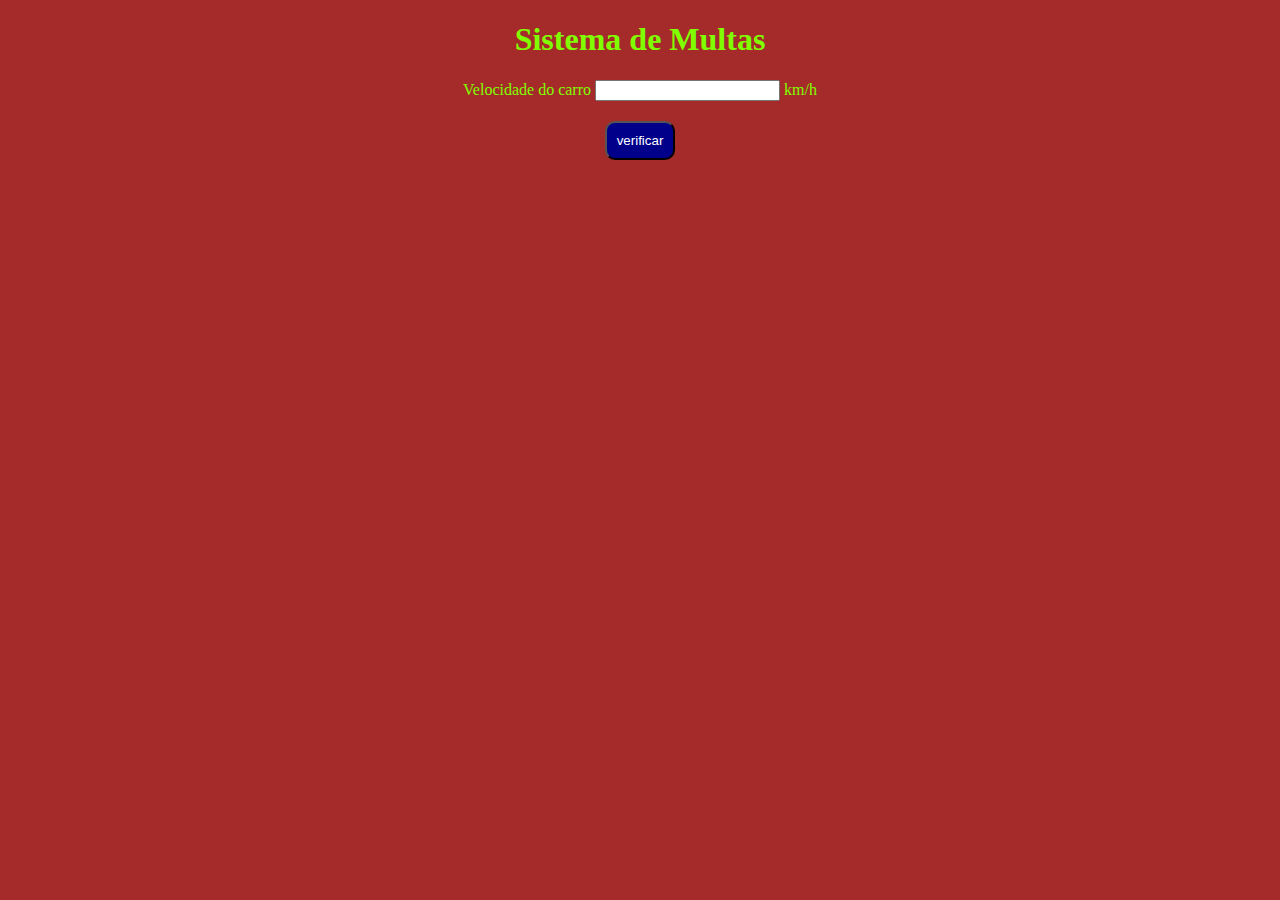
<file: aula11/index.html>
<!DOCTYPE html>
<html lang="pt-BR">
<head>
    <meta charset="UTF-8">
    <meta http-equiv="X-UA-Compatible" content="IE=edge">
    <meta name="viewport" content="width=device-width, initial-scale=1.0">
    <link rel="stylesheet" href="style.css">
    <title>DETRAN</title>
</head>
<body>
    <h1>Sistema de Multas</h1>
    <div id="digitacao">
        <label for="txtvel">Velocidade do carro</label>
        <input type="number" name="txtvel" id="txtvel"> km/h <br>
        <input type="button" value="verificar" id="btn">
    </div>
    <div id="resultado"></div>
    

    <script type="text/javascript" src="main.js"></script>
</body>
</html>
</file>
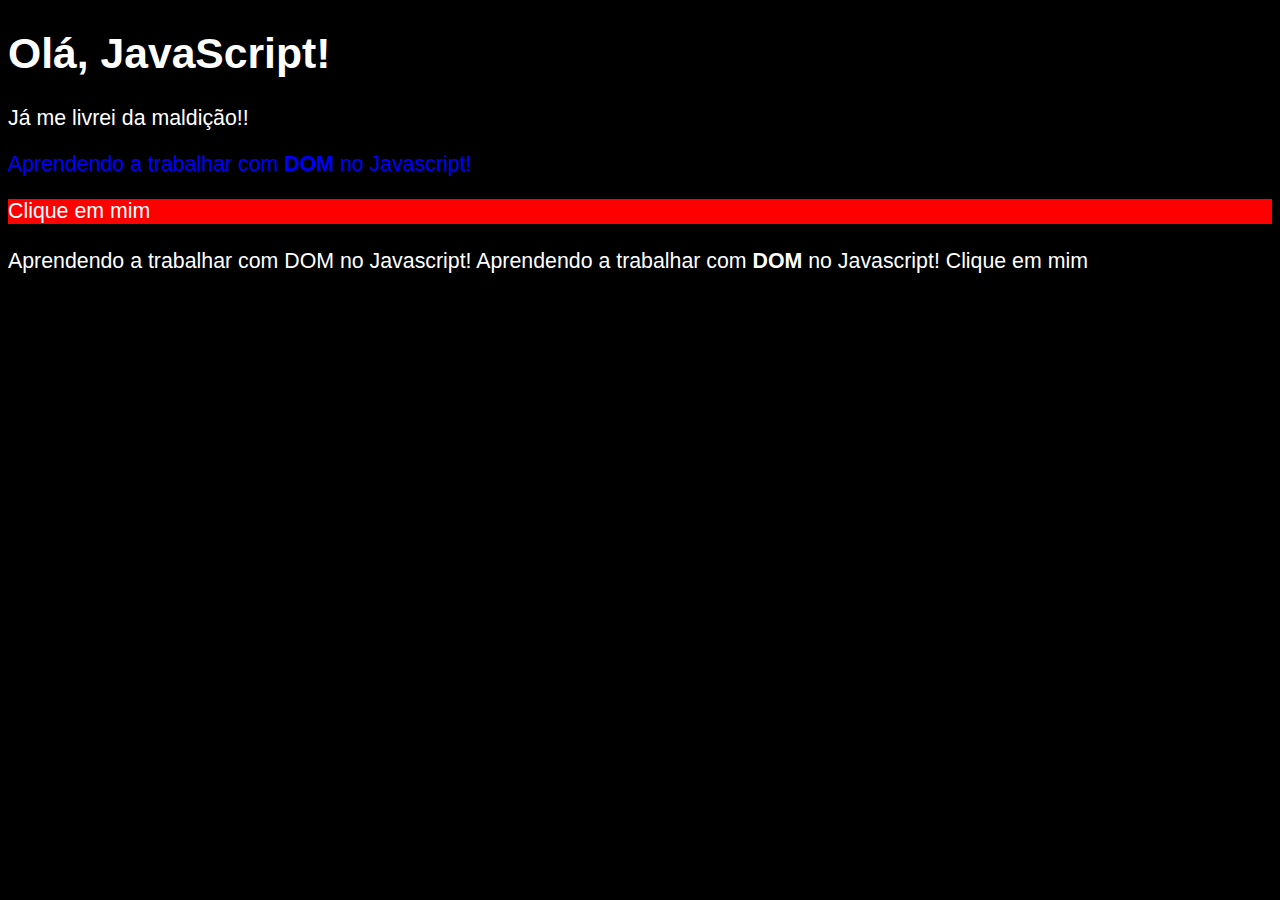
<file: comandos.html>
<!DOCTYPE html>
<html lang="pt-br">
<head>
    <meta charset="UTF-8">
    <meta http-equiv="X-UA-Compatible" content="IE=edge">
    <meta name="viewport" content="width=device-width, initial-scale=1.0">
    <title>Curso JavaScript</title>
    <style>
        body{
            background-color: rgb(93, 93, 202);
            color: white;
            font: normal 16pt Arial;
        }
    </style>
</head>
<body>
    <h1>Olá, JavaScript!</h1>
    <p>Já me livrei da maldição!!</p>
    <p>Aprendendo a trabalhar com <strong>DOM</strong> no Javascript!</p>
    <div id="msg">Clique em mim</div><br>
    <script>
        var corpo = window.document.body;
        var p1 = window.document.getElementsByTagName('p')[1];
        window.document.writeln(p1.innerText);
        p1.style.color = 'blue';
        corpo.style.background = 'black';
        window.document.writeln(p1.innerHTML);

        var d = document.getElementById('msg');
        //d.innerText = 'Não vou clicar';
        window.document.writeln(d.innerHTML);

        var d2 = window.document.querySelector('div#msg');
        d2.style.background = 'red';
        alert('Minha primeira mensagem!');
        let status = confirm('Está gostando de JS?');
        if (status){
            var nome = prompt('Qual é seu nome?');
            if(nome !== null){
                alert('Olá, '+ nome + '!');
            }
        }else{
            alert("Seja Bem vindo!");
        }

        var n1 = Number.parseInt(prompt('Digite um número:'));
        var n2 = Number.parseFloat(prompt('Digite outro número:'));
        var soma = n1 + n2;
        alert(`A soma dos valores ${n1} e ${n2} é igual a ${soma}`);
        //string(n)
        //n.toString()
        //n.lenght
        //document.write
        //n.toFixed(2).replace('.','.')
        //n.toLocaleString('pt-BR', {style: 'currency', currency: 'BRL'})
    </script>
</body>
</html>
</file>
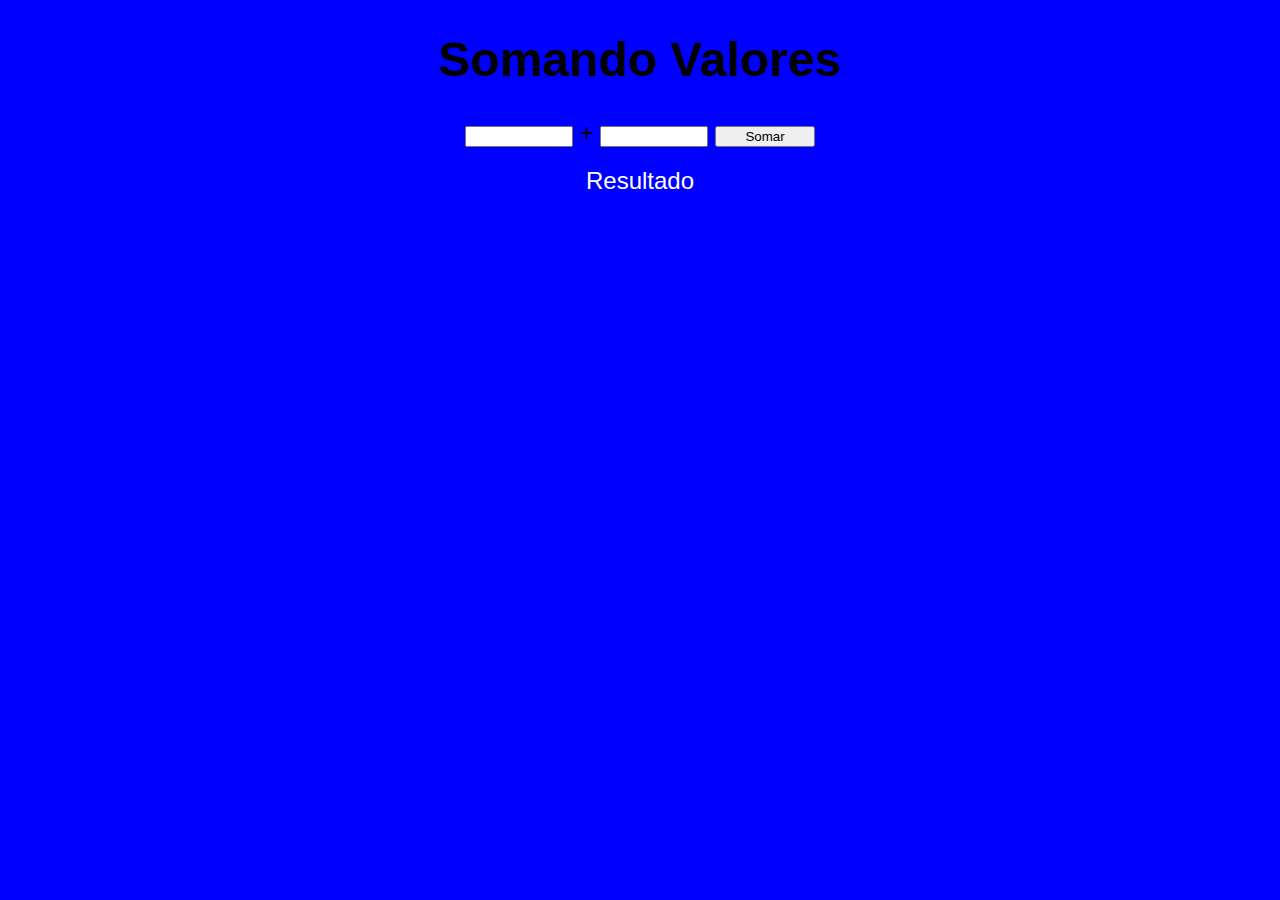
<file: interacaoDOM.html>
<!DOCTYPE html>
<html lang="pt-BR">
<head>
    <meta charset="UTF-8">
    <meta http-equiv="X-UA-Compatible" content="IE=edge">
    <meta name="viewport" content="width=device-width, initial-scale=1.0">
    <title>Somando Valores</title>
    <style>
        body {
            text-align: center;
            font: normal 18pt Arial;
            background-color: blue;
        }
        input {
            width: 100px;
        }
        #res{
            margin-top: 20px;
            color: white;
        }
    </style>
</head>
<body>
    <h1>Somando Valores</h1>
    <input type="number" name="txtn1" id="txtn1"> +
    <input type="number" name="txtn2" id="txtn2">
    <input type="button" value="Somar" onclick="somar()"><br>
    <div id="res">Resultado</div>

    <script>
        function somar(){
            var tn1 = window.document.getElementById('txtn1')
            var tn2 = window.document.querySelector('input#txtn2')
            var n1 = Number(tn1.value)
            var n2 = Number(tn2.value)
            var s = n1 + n2
            res.innerHTML = `A soma entre ${n1} e ${n2} é igual a <strong>${s}</strong>`
        }
    </script>
</body>
</html>
</file>
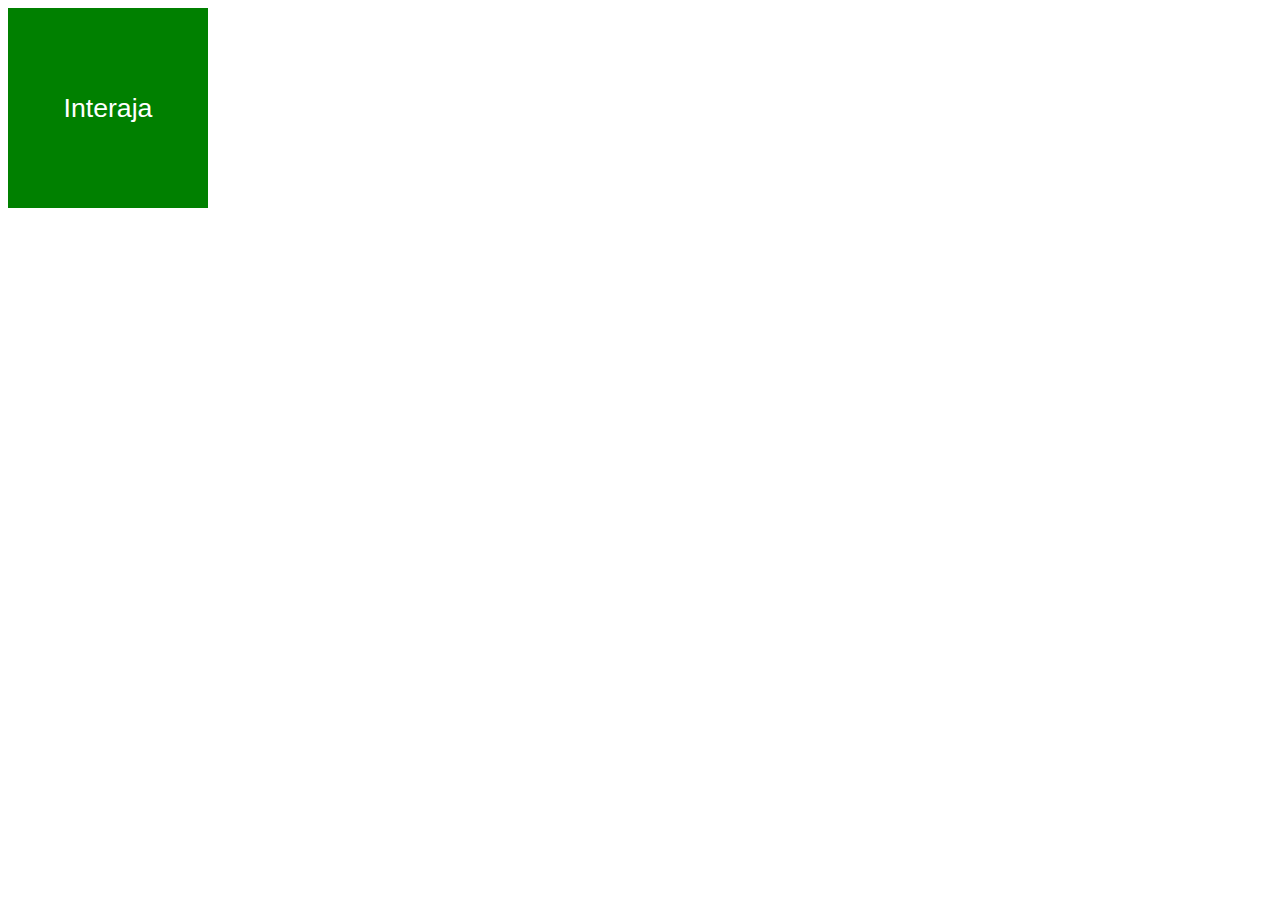
<file: interecoes.html>
<!DOCTYPE html>
<html lang="pt-BR">
<head>
    <meta charset="UTF-8">
    <meta http-equiv="X-UA-Compatible" content="IE=edge">
    <meta name="viewport" content="width=device-width, initial-scale=1.0">
    <title>DOM</title>
    <style>
        div#area{
            font: normal 20pt Arial;
            background-color: green;
            color: white;
            width: 200px;
            height: 200px;
            line-height: 200px;
            text-align: center;
        }
    </style>
</head>
<body>
    <div id="area">
        Interaja
    </div>

    <script>
        var area = document.getElementById('area')
        area.addEventListener('click', clicar)
        area.addEventListener('mouseenter', entrar)
        area.addEventListener('mouseout', sair)

        function clicar(){
            area.innerText = "Clicar"
            area.style.color = "white"
            area.style.background = 'red'
        }

        function entrar(){
            area.innerText = "Entrou"
            area.style.background = 'black'
            area.style.color = 'blue'
        }
        function sair(){
            area.innerText = "Saiu"
            area.style.background = 'orange'
            area.style.color =  'red'
        }

    </script>
</body>
</html>
</file>
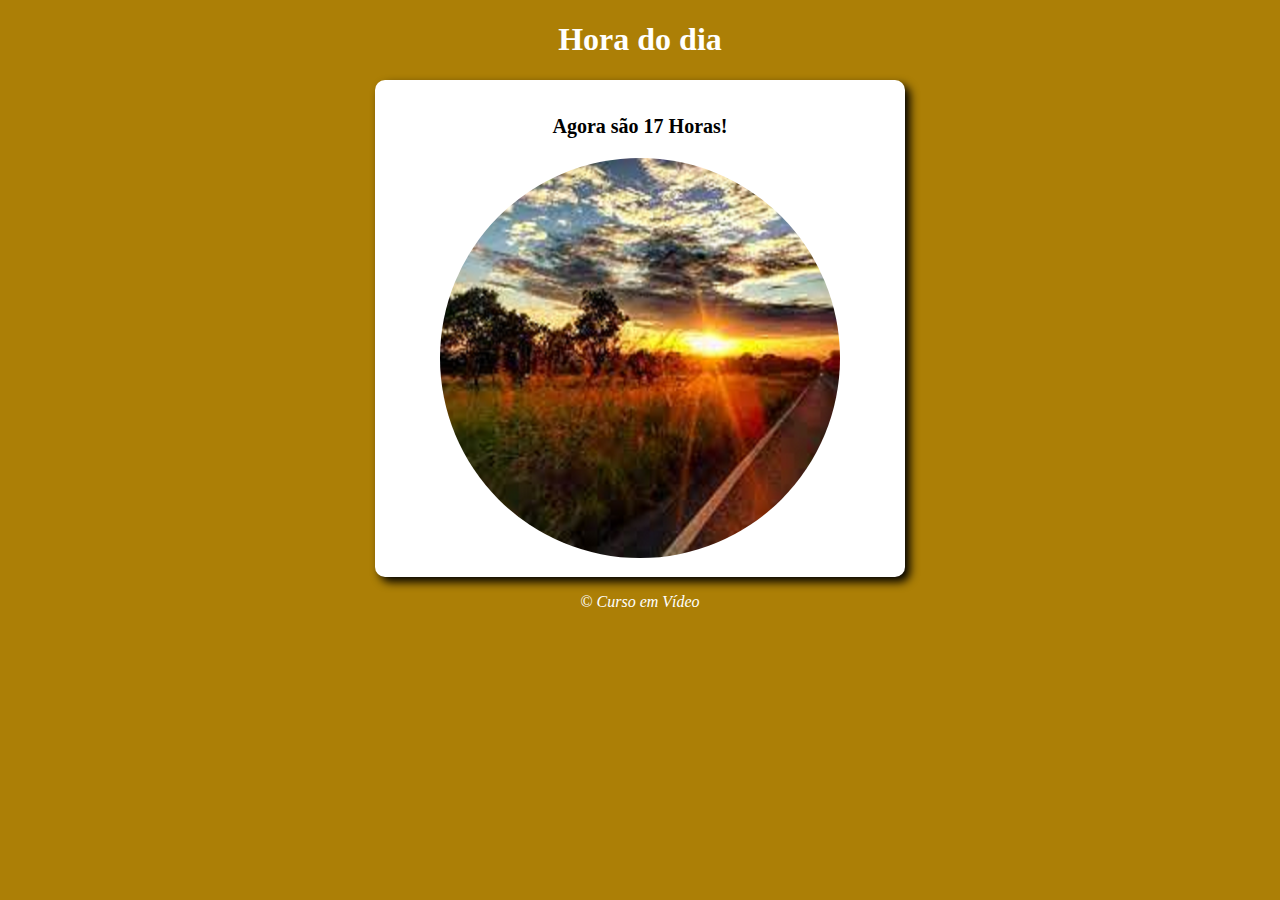
<file: exercicio01/moddex01.html>
<!DOCTYPE html>
<html lang="pt-BR">
<head>
    <meta charset="UTF-8">
    <meta http-equiv="X-UA-Compatible" content="IE=edge">
    <meta name="viewport" content="width=device-width, initial-scale=1.0">
    <title>Exercicio 01</title>
    <link rel="stylesheet" href="style.css">
</head>
<body onload="rodar()">
    <header id="titulo">
        <h1>Hora do dia</h1>
    </header>
    
    <section>
        <div id="horario">
        </div>
        <div id="imagem">
            <img id="foto" src="img/manha.png" alt="Foto do dia">
        </div>
    </section>
    
    <footer id="rodape">
        <p>&copy; Curso em Vídeo</p>
    </footer>
    <script type="text/javascript" src="main.js"></script>
</body>
</html>
</file>
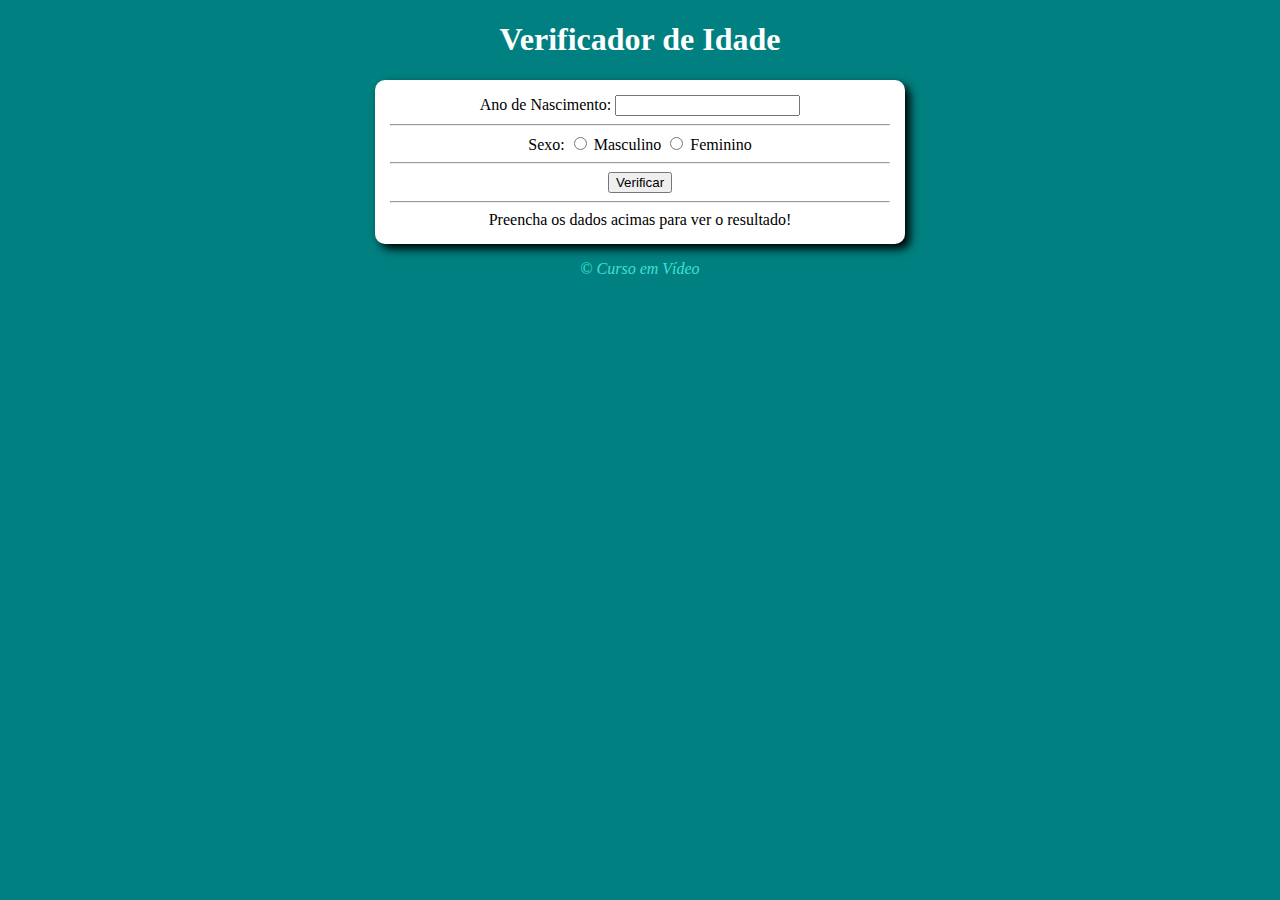
<file: exercicio02/moddex02.html>
<!DOCTYPE html>
<html lang="pt-BR">
<head>
    <meta charset="UTF-8">
    <meta http-equiv="X-UA-Compatible" content="IE=edge">
    <meta name="viewport" content="width=device-width, initial-scale=1.0">
    <title>Exercicio 02</title>
    <link rel="stylesheet" href="style.css">
</head>
<body>
    <header id="titulo">
        <h1>Verificador de Idade</h1>
    </header>
    <section>
            <label for="nascimento">Ano de Nascimento: </label>
            <input type="number" name="nascimento" id="nascimento"><br><hr>
            <label for="sexo">Sexo: </label>
            <input type="radio" name="radsex" id="masc">
            <label for="masc">Masculino</label>
            <input type="radio" name="radsex" id="fem">
            <label for="fem">Feminino</label><br><hr>
            <input type="button" value="Verificar" onclick="rodar()"><br><hr>
        <div>
            <div id="residade">
                Preencha os dados acimas para ver o resultado!
            </div>    
        </div>
    </section>
    
    <footer id="rodape">
        <p>&copy; Curso em Vídeo</p>
    </footer>
    <script type="text/javascript" src="main.js"></script>
</body>
</html>
</file>
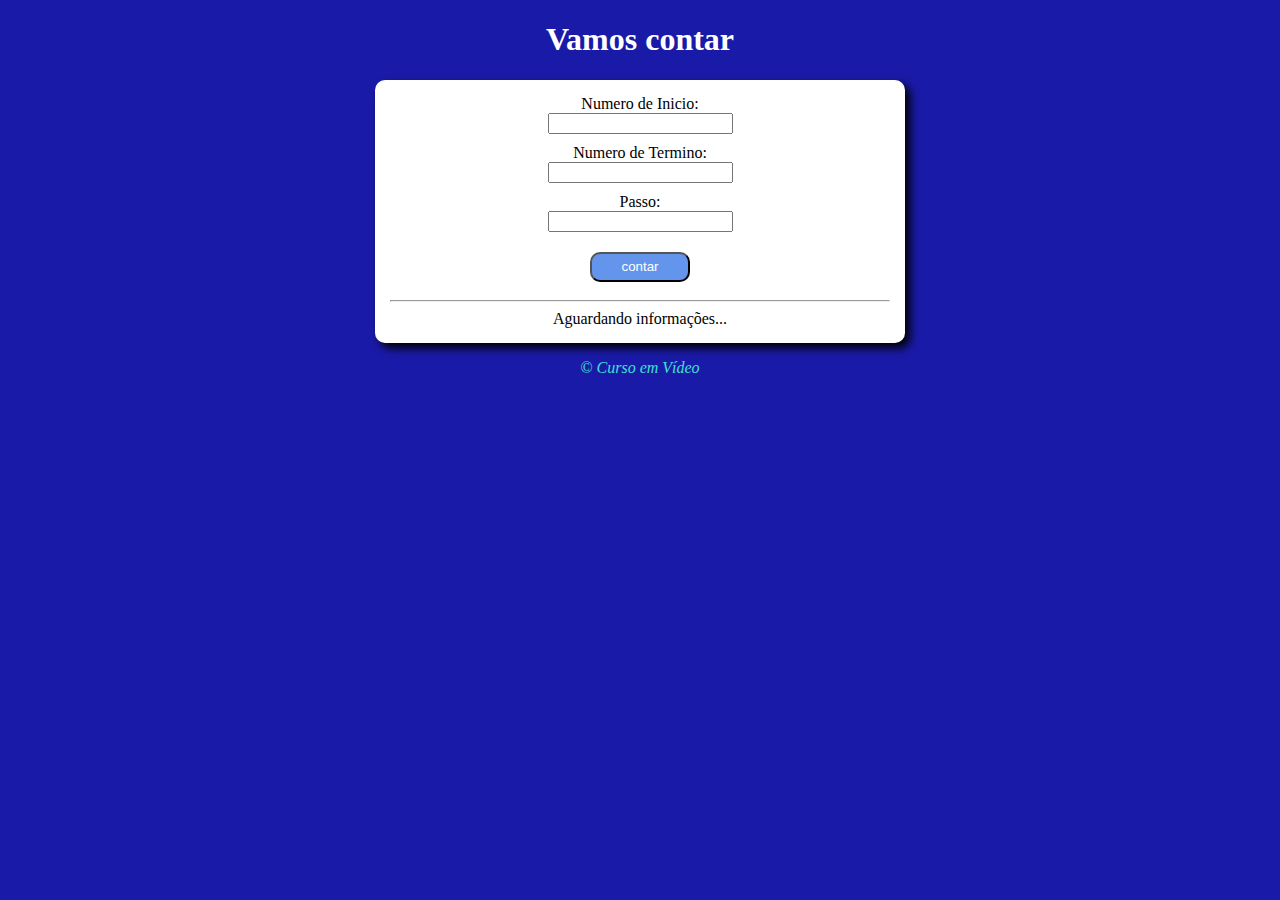
<file: exercicio03/moddex03.html>
<!DOCTYPE html>
<html lang="pt-BR">
<head>
    <meta charset="UTF-8">
    <meta http-equiv="X-UA-Compatible" content="IE=edge">
    <meta name="viewport" content="width=device-width, initial-scale=1.0">
    <title>Exercicio 03</title>
    <link rel="stylesheet" href="style.css">
</head>
<body>
    <header id="titulo">
        <h1>Vamos contar</h1>
    </header>
    <section>
            <label for="inicio">Numero de Inicio: </label><br>
            <input type="number" name="inicio" id="inicio"><br>
            <label for="fim">Numero de Termino: </label><br>
            <input type="number" name="fim" id="fim"><br>
            <label for="passo">Passo: </label><br>
            <input type="number" name="passo" id="passo"><br>
            <input type="button" value="contar" id="btn" onclick="rodar()"><br><hr>
        <div>
            <div id="res">
                Aguardando informações...
            </div>    
        </div>
    </section>
    
    <footer id="rodape">
        <p>&copy; Curso em Vídeo</p>
    </footer>
    <script type="text/javascript" src="main.js"></script>
</body>
</html>
</file>
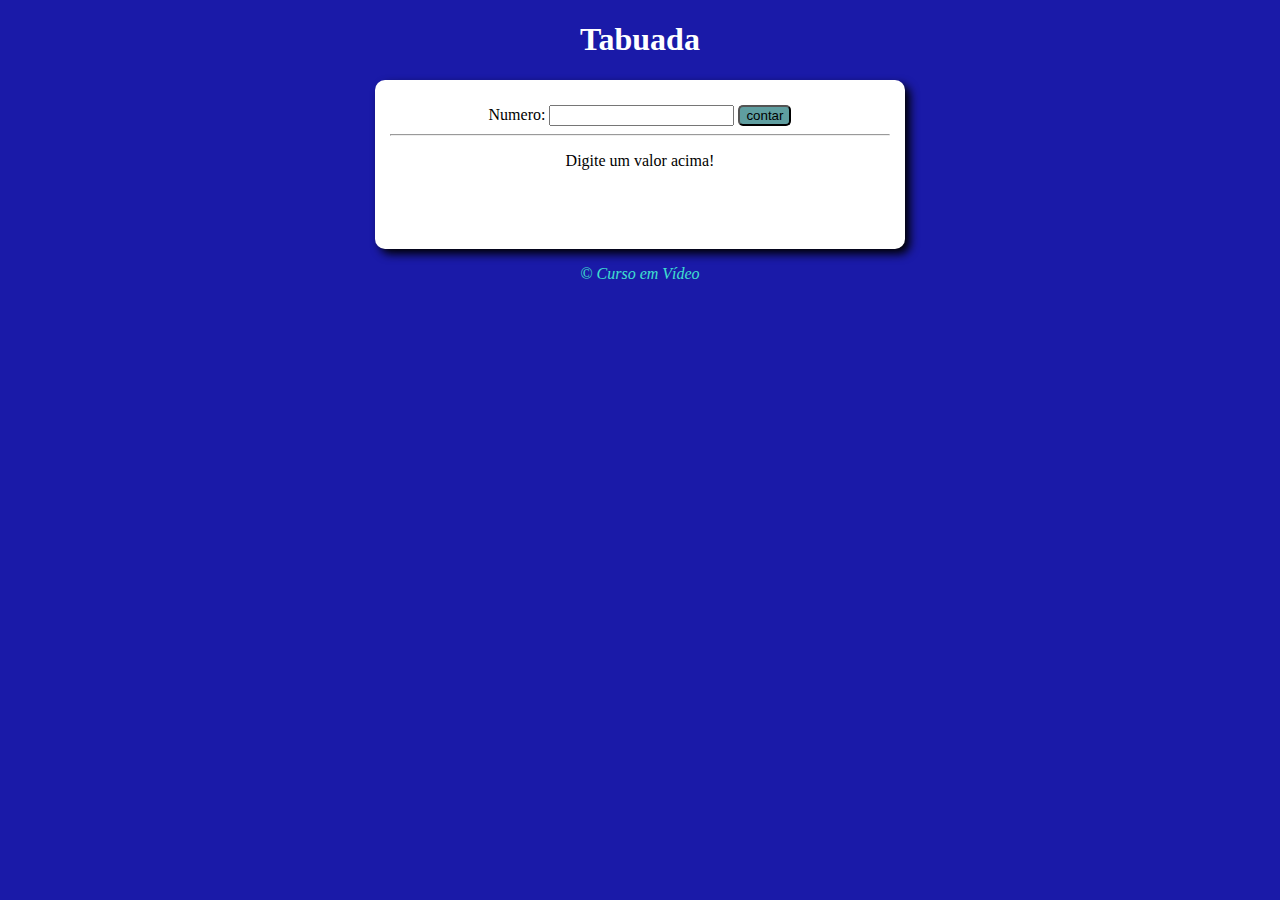
<file: exercicio04/moddex04.html>
<!DOCTYPE html>
<html lang="pt-BR">
<head>
    <meta charset="UTF-8">
    <meta http-equiv="X-UA-Compatible" content="IE=edge">
    <meta name="viewport" content="width=device-width, initial-scale=1.0">
    <title>Exercicio 04</title>
    <link rel="stylesheet" href="style.css">
</head>
<body>
    <header id="titulo">
        <h1>Tabuada</h1>
    </header>
    <section>
            <label for="inicio">Numero: </label>
            <input type="number" name="numero" id="numero">
            <input type="button" value="contar" id="btn" onclick="rodar()"><br><hr>
            
        <p id="res">Digite um valor acima!</p><br>
        
        <div id="resultados">
            <div class="exibir" id="som"></div>
            <div class="exibir" id="sub"></div>
            <div class="exibir" id="mul"></div>
            <div class="exibir" id="div"></div>    
        </div>
    </section>
    
    <footer id="rodape">
        <p>&copy; Curso em Vídeo</p>
    </footer>
    <script type="text/javascript" src="main.js"></script>
</body>
</html>
</file>
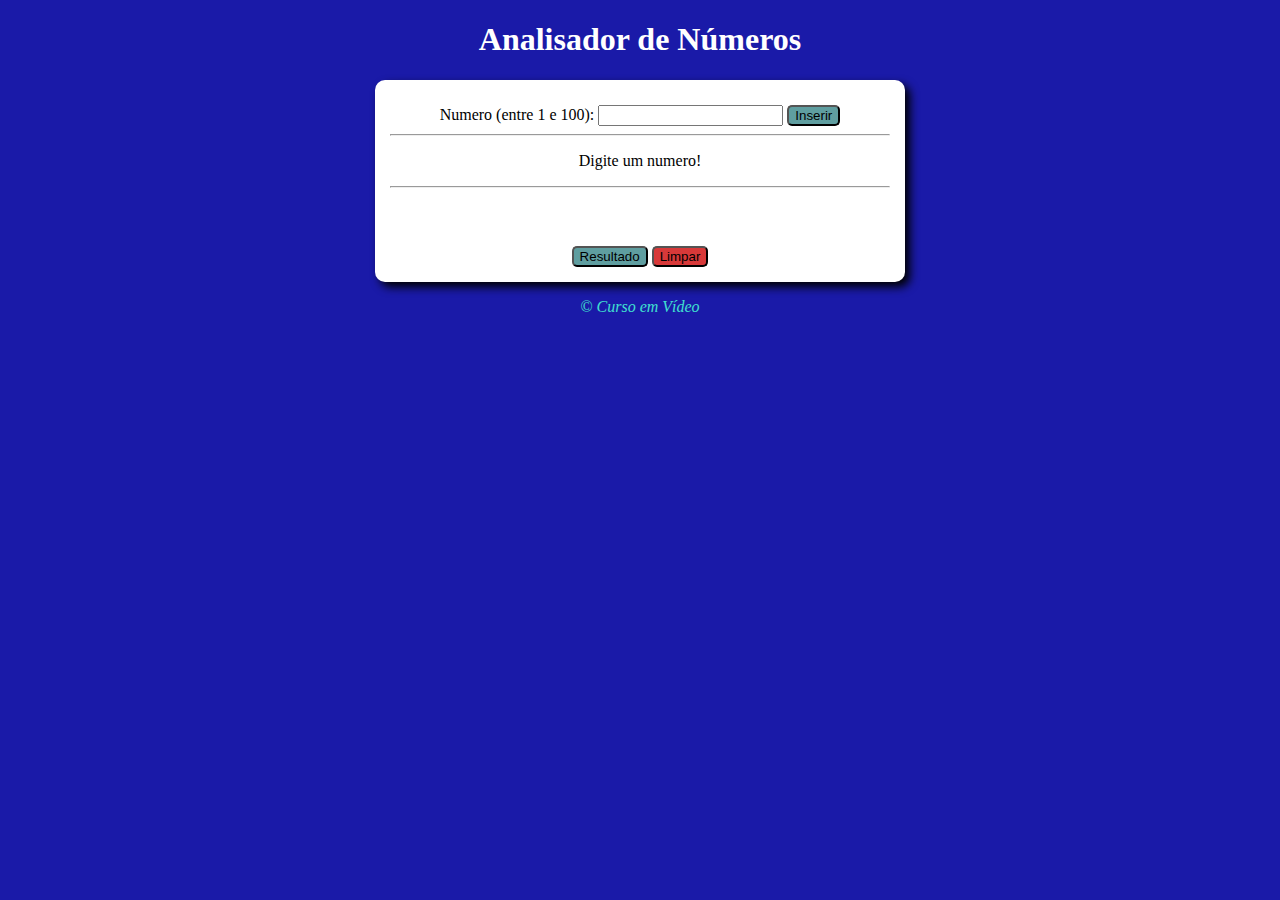
<file: exercicio05/moddex05.html>
<!DOCTYPE html>
<html lang="pt-BR">
<head>
    <meta charset="UTF-8">
    <meta http-equiv="X-UA-Compatible" content="IE=edge">
    <meta name="viewport" content="width=device-width, initial-scale=1.0">
    <title>Exercicio Final</title>
    <link rel="stylesheet" href="style.css">
</head>
<body>
    <header id="titulo">
        <h1>Analisador de Números</h1>
    </header>
    <section>
            <label for="valor">Numero (entre 1 e 100): </label>
            <input type="number" name="valor" id="valor">
            <input type="button" value="Inserir" id="btn" onclick="rodar()"><br><hr>
        
            <div id="info">
               <p>Digite um numero!</p>
            </div><hr>
            <div class="exibir">
                <div id="armaz">
                </div>
                <div id="res">
                </div>
            </div><br>
            <input type="button" value="Resultado" id="calcular" onclick="calcular()">
            <input type="button" value="Limpar" id="limpar" onclick="limpar()">
    </section>
    
    <footer id="rodape">
        <p>&copy; Curso em Vídeo</p>
    </footer>
    <script type="text/javascript" src="main.js"></script>
</body>
</html>
</file>
<file: aula11/style.css>
body{
    background-color: brown;
    font: Arial 18pt;
    color: chartreuse;
    text-align: center;
}
#btn{
    font: Times 14pt;
    color: white;
    margin-top: 20px;
    background-color: darkblue;
    border-radius: 10px;
    padding: 10px;
}

#resultado{
    margin-top: 20px;
    color: darkblue;
}
</file>
<file: exercicio01/style.css>
body{
    font: normal Arial 15pt;
    text-align: center;
    background-color: teal;
}
header{
    color: white;
}
section{
    background: white;
    border-radius: 10px;
    padding: 15px;
    width: 500px;
    margin: auto;
    box-shadow: 5px 5px 10px black;
}
#horario{
    font: times;
    font-size: 20px;
}

#foto{
    width: 400px;
    height: 400px;
    border-radius: 200px;
}
footer{
    color: turquoise;
    font-style: italic;
}
</file>
<file: exercicio02/style.css>
body{
    font: normal Arial 15pt;
    text-align: center;
    background-color: teal;
}
header{
    color: white;
}
section{
    background: white;
    border-radius: 10px;
    padding: 15px;
    width: 500px;
    margin: auto;
    box-shadow: 5px 5px 10px black;
}
#horario{
    font: times;
    font-size: 20px;
}

#foto{
    width: 200px;
    height: 200px;
    border-radius: 100px;
}
footer{
    color: turquoise;
    font-style: italic;
}
</file>
<file: exercicio03/style.css>
body{
    font: normal Arial 15pt;
    text-align: center;
    background-color: rgb(26, 26, 168);
}
header{
    color: white;
}
section{
    background: white;
    border-radius: 10px;
    padding: 15px;
    width: 500px;
    margin: auto;
    box-shadow: 5px 5px 10px black;
}

input{
    margin-bottom: 10px;
}

#btn{
    width: 100px;
    height: 30px;
    color: white;
    margin-top: 10px;
    background-color: cornflowerblue;
    border-radius: 10px;
}

footer{
    color: turquoise;
    font-style: italic;
}
</file>
<file: exercicio04/style.css>
body{
    font: normal Arial 15pt;
    text-align: center;
    background-color: rgb(26, 26, 168);
}
header{
    color: white;
}
section{
    background: white;
    border-radius: 10px;
    padding: 15px;
    width: 500px;
    margin: auto;
    box-shadow: 5px 5px 10px black;
}

#resultados{
    display: flex;
    flex-direction: row;
    justify-content: center;
    align-items: center;
}

.exibir{
    margin: 10px;
    padding: 5px;
}

#btn{
    margin-top: 10px;
    background-color: cadetblue;
    border-radius: 5px;
}

footer{
    color: turquoise;
    font-style: italic;
}
</file>
<file: exercicio05/style.css>
body{
    font: normal Arial 15pt;
    text-align: center;
    background-color: rgb(26, 26, 168);
}
header{
    color: white;
}
section{
    background: white;
    border-radius: 10px;
    padding: 15px;
    width: 500px;
    margin: auto;
    box-shadow: 5px 5px 10px black;
}

.exibir{
    display: flex;
    justify-content: center;
    margin: 10px;
    padding: 5px;
}

#armaz{
    margin-right: 25px;
    width: 200px;
}

#res{
    margin-left: 25px;
    width: 200px;
}

#btn{
    margin-top: 10px;
    background-color: cadetblue;
    border-radius: 5px;
}

#calcular{
    margin-top: 10px;
    background-color: cadetblue;
    border-radius: 5px;
}

#limpar{
    margin-top: 10px;
    background-color: rgb(216, 57, 57);
    border-radius: 5px;
}

footer{
    color: turquoise;
    font-style: italic;
}
</file>
